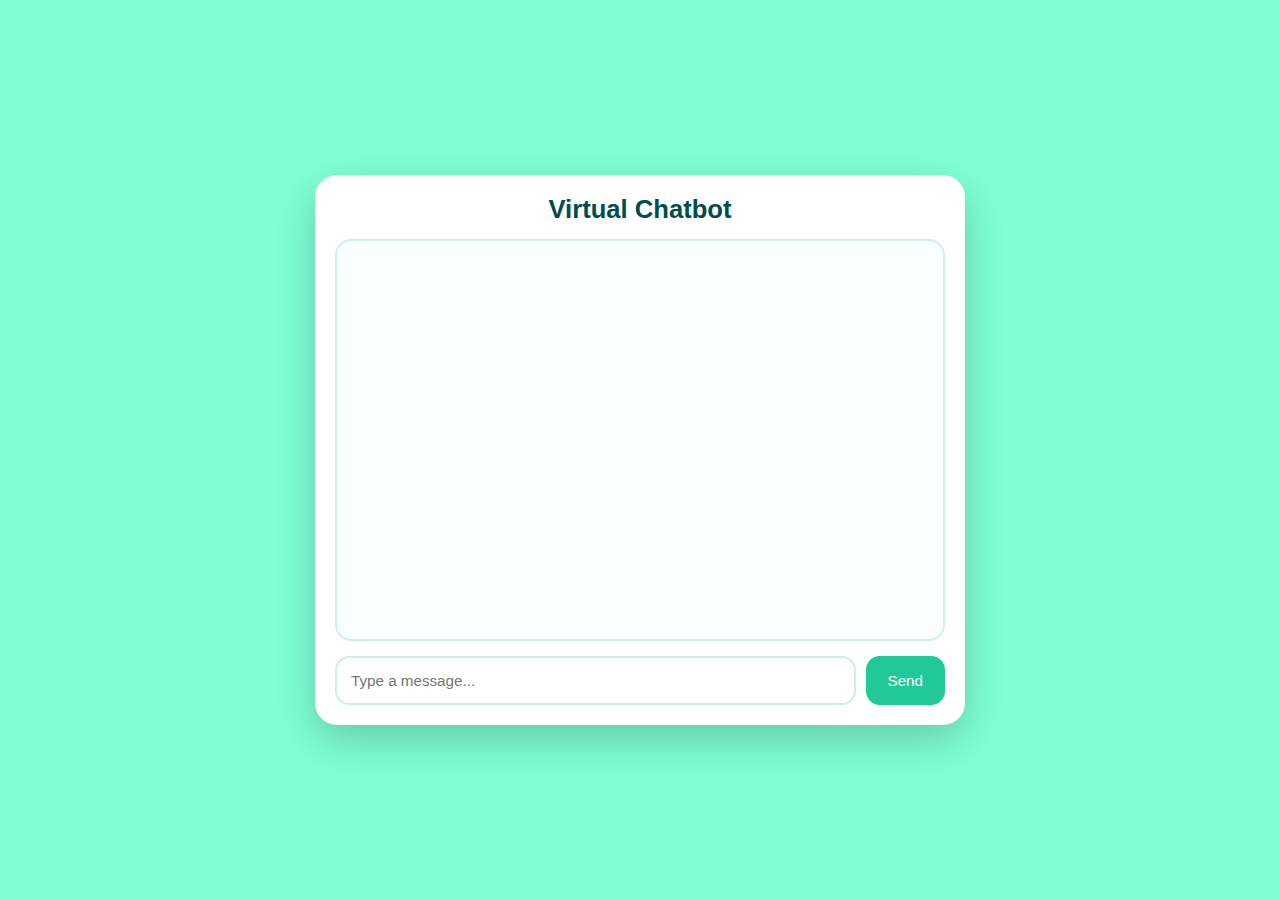
<file: templates/index.html>
<!DOCTYPE html>
<html>
<head>
    <title>Chatbot</title>
    <meta name="viewport" content="width=device-width, initial-scale=1.0">
    <link rel="stylesheet" href="/static/style.css">
    
</head>
<body>

<div class="chat-container">
    <h2>Virtual Chatbot</h2>

    <div id="chat-box"></div>

    <div class="input-area">
        <input type="text" id="user-input" placeholder="Type a message..." />
        <button onclick="sendMessage()">Send</button>
    </div>
</div>

<script src="/static/script.js"></script>
</body>
</html>
</file>
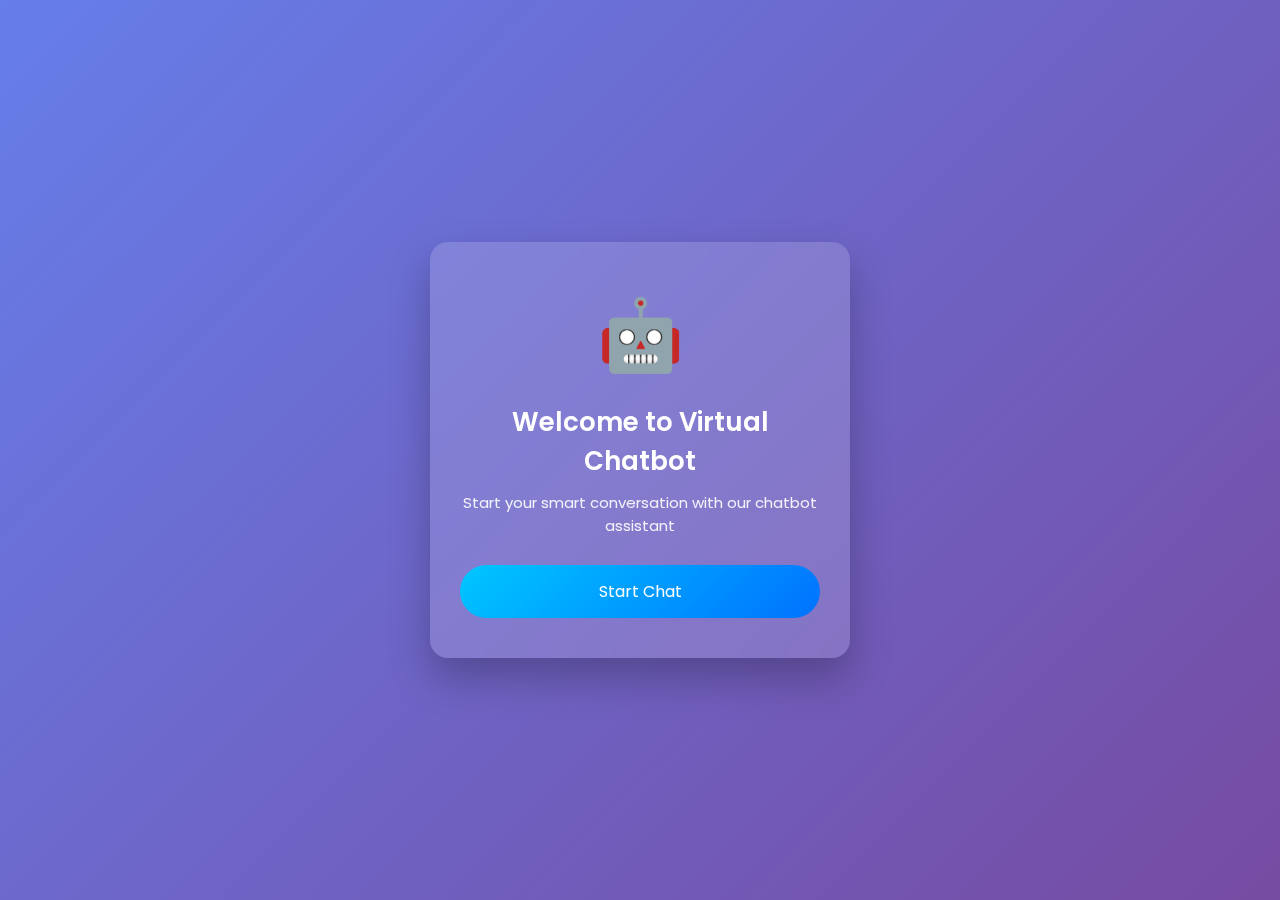
<file: templates/start.html>
<!DOCTYPE html>
<html lang="en">
<head>
    <meta charset="UTF-8">
    <meta name="viewport" content="width=device-width, initial-scale=1.0">
    <title>Virtual Chatbot</title>

    <!-- Google Font -->
    <link href="https://fonts.googleapis.com/css2?family=Poppins:wght@300;400;600&display=swap" rel="stylesheet">

    <style>
        * {
            margin: 0;
            padding: 0;
            box-sizing: border-box;
            font-family: 'Poppins', sans-serif;
        }

        body {
            height: 100vh;
            display: flex;
            justify-content: center;
            align-items: center;
            background: linear-gradient(135deg, #667eea, #764ba2);
            animation: gradientMove 6s ease infinite;
        }

        @keyframes gradientMove {
            0% { background-position: 0% 50%; }
            50% { background-position: 100% 50%; }
            100% { background-position: 0% 50%; }
        }

        .container {
            width: 90%;
            max-width: 420px;
            padding: 40px 30px;
            text-align: center;
            border-radius: 18px;
            background: rgba(255, 255, 255, 0.15);
            backdrop-filter: blur(12px);
            box-shadow: 0 20px 40px rgba(0,0,0,0.25);
            color: #fff;
        }

        /* 🤖 Chatbot Icon */
        .bot-icon {
            font-size: 70px;
            margin-bottom: 15px;
            animation: floatBot 2.5s ease-in-out infinite;
        }

        @keyframes floatBot {
            0% { transform: translateY(0); }
            50% { transform: translateY(-12px); }
            100% { transform: translateY(0); }
        }

        h1 {
            font-size: 26px;
            margin-bottom: 10px;
            font-weight: 600;
        }

        p {
            font-size: 15px;
            opacity: 0.9;
            margin-bottom: 28px;
        }

        button {
            width: 100%;
            padding: 14px;
            font-size: 16px;
            border: none;
            border-radius: 30px;
            background: linear-gradient(135deg, #00c6ff, #0072ff);
            color: white;
            cursor: pointer;
            transition: transform 0.3s, box-shadow 0.3s;
        }

        button:hover {
            transform: translateY(-3px);
            box-shadow: 0 10px 25px rgba(0,0,0,0.3);
        }

        @media (max-width: 480px) {
            .bot-icon {
                font-size: 60px;
            }
            h1 {
                font-size: 22px;
            }
            p {
                font-size: 14px;
            }
        }
    </style>
</head>

<body>

    <div class="container">
        <div class="bot-icon">🤖</div>
        <h1>Welcome to Virtual Chatbot</h1>
        <p>Start your smart conversation with our chatbot assistant</p>
        <button onclick="startChat()">Start Chat</button>
    </div>

    <script>
        function startChat() {
            window.location.href = "http://127.0.0.1:5000/chatbot";
        }
    </script>

</body>
</html>
</file>
<file: static/style.css>
/* Reset */
* {
    margin: 0;
    padding: 0;
    box-sizing: border-box;
    font-family: "Segoe UI", sans-serif;
}

/* Page background */
body {
    min-height: 100vh;
    background: aquamarine;
    display: flex;
    justify-content: center;
    align-items: center;
    padding: 15px;
}

/* Main chatbot card */
.chat-container {
    width: 100%;
    max-width: 600px;
    height: 100vh;
    max-height: 500px;
    background: #ffffff;
    border-radius: 22px;
    box-shadow: 0 15px 40px rgba(0,0,0,0.2);
    padding: 20px;
    display: flex;
    flex-direction: column;
}

/* Title */
.chat-container h2 {
    text-align: center;
    margin-bottom: 15px;
    font-size: 1.6rem;
    color: #004d4d;
}

/* Chat box */
#chat-box {
    flex: 1;
    border: 2px solid #cceeee;
    border-radius: 16px;
    padding: 15px;
    overflow-y: auto;
    display: flex;
    flex-direction: column;
    gap: 10px;
    background: #f9ffff;
}

/* Message base */
.message {
    max-width: 75%;
    padding: 10px 14px;
    border-radius: 14px;
    font-size: 0.9rem;
    line-height: 1.4;
    word-wrap: break-word;
}

/* User message → RIGHT */
.message.user {
    align-self: flex-end;
    background: #20c997;
    color: #ffffff;
    border-bottom-right-radius: 4px;
}

/* Bot message → LEFT */
.message.bot {
    align-self: flex-start;
    background: #e6f7f7;
    color: #003333;
    border-bottom-left-radius: 4px;
}

/* Input area */
.input-area {
    display: flex;
    gap: 10px;
    margin-top: 15px;
}

/* Input box */
.input-area input {
    flex: 1;
    padding: 14px;
    border-radius: 14px;
    border: 2px solid #cceeee;
    font-size: 0.95rem;
    outline: none;
}

.input-area input:focus {
    border-color: #20c997;
}

/* Send button */
.input-area button {
    padding: 14px 22px;
    border-radius: 14px;
    border: none;
    background: #20c997;
    color: #ffffff;
    font-size: 0.95rem;
    cursor: pointer;
    transition: background 0.2s ease;
}

.input-area button:hover {
    background: #17a589;
}

/* 📱 Mobile screens */
@media (max-width: 480px) {
    .chat-container {
        height: 90vh;
        padding: 15px;
        border-radius: 18px;
    }

    .chat-container h2 {
        font-size: 1.3rem;
    }

    .message {
        font-size: 0.85rem;
    }

    .input-area input,
    .input-area button {
        padding: 12px;
        font-size: 0.85rem;
    }
}

/* 💻 Large screens */
@media (min-width: 1024px) {
    .chat-container {
        max-width: 650px;
        max-height: 550px;
    }
}
</file>
